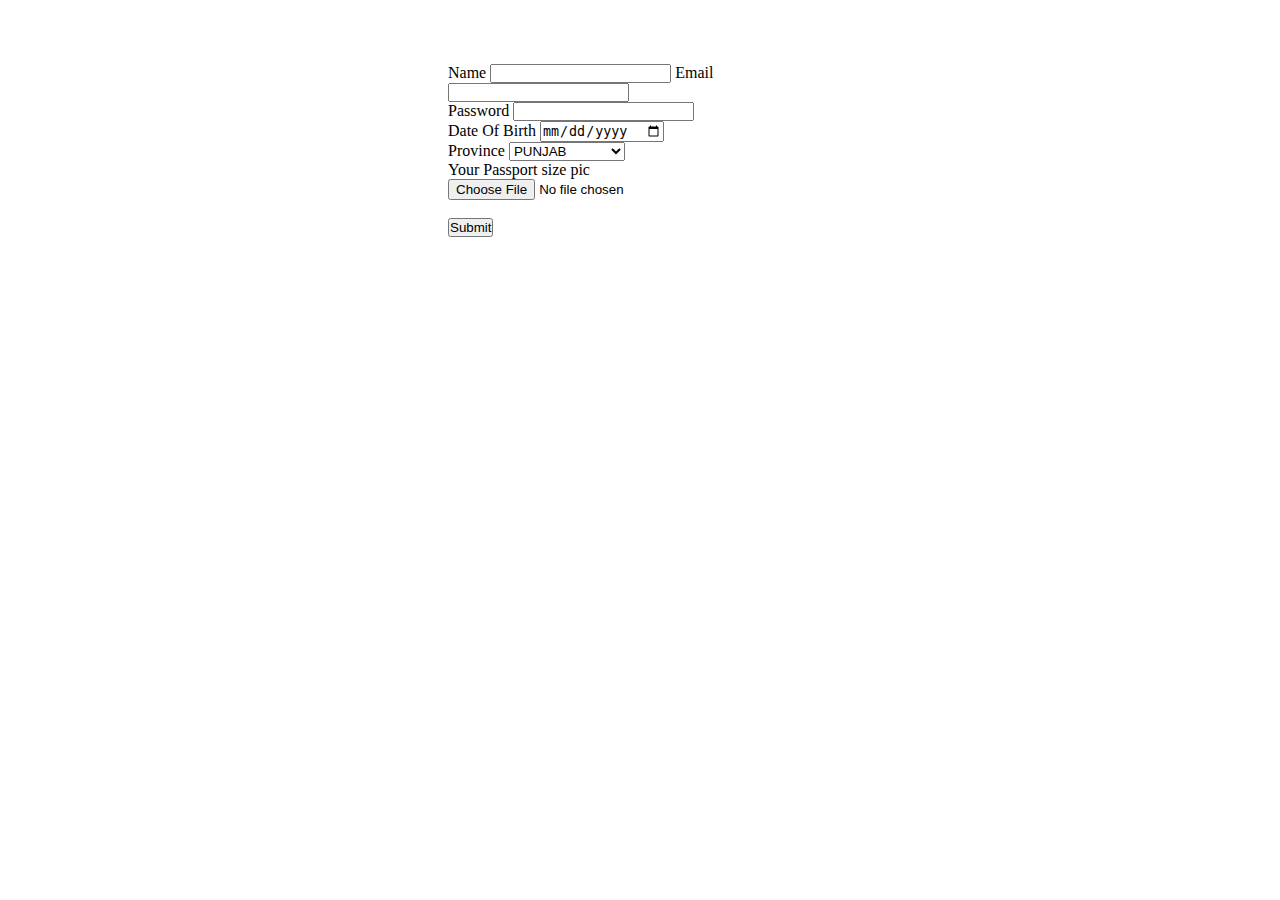
<file: index.html>
<!DOCTYPE html>
<html lang="en">
<head>
    <meta charset="UTF-8">
    <meta name="viewport" content="width=device-width, initial-scale=1.0">
    <link href="https://cdn.jsdelivr.net/npm/bootstrap@5.0.2/dist/css/bootstrap.min.css" rel="stylesheet" integrity="sha384-EVSTQN3/azprG1Anm3QDgpJLIm9Nao0Yz1ztcQTwFspd3yD65VohhpuuCOmLASjC" crossorigin="anonymous">
<script src="https://cdn.jsdelivr.net/npm/bootstrap@5.0.2/dist/js/bootstrap.bundle.min.js" integrity="sha384-MrcW6ZMFYlzcLA8Nl+NtUVF0sA7MsXsP1UyJoMp4YLEuNSfAP+JcXn/tWtIaxVXM" crossorigin="anonymous"></script>
<link rel="stylesheet" href="index.css">
    <title>Document</title>
</head>
<body>
    <form action="
    " method="post" enctype="multipart/form-data"><label for="">Name</label>
<input type="text" name="name" id="" class="form-control">


<label for="">Email</label>
<input type="email" name="email" id="" class="form-control"><br>

<label for="">Password</label>
<input type="password" name="password" id="" class="form-control"><br>

<label for="">Date Of Birth</label>
<input type="date" name="date" id="" class="form-control"><br>
<label for="">Province</label>
<select name="Province" id="" class="form-control">
    <option value="PUNJAB">PUNJAB</option>
    <option value="SINDH">SINDH</option>
    <option value="KPK">KPK</option>
    <option value="BALOCHISTAN">BALOCHISTAN</option>
    <option value="GILGIT">GILGIT</option>
    <option value="KASHMIR">KASHMIR</option>
    <option value="FATA">FATA</option>
</select>
<br>
<label for=""> Your Passport size pic</label><br>
<input type="file" name="img" id="" accept=".png,.jpg,.jpeg"><br><br>
<button name="submit" class="btn btn-success">Submit</button></form>



</body>
</html>
</file>
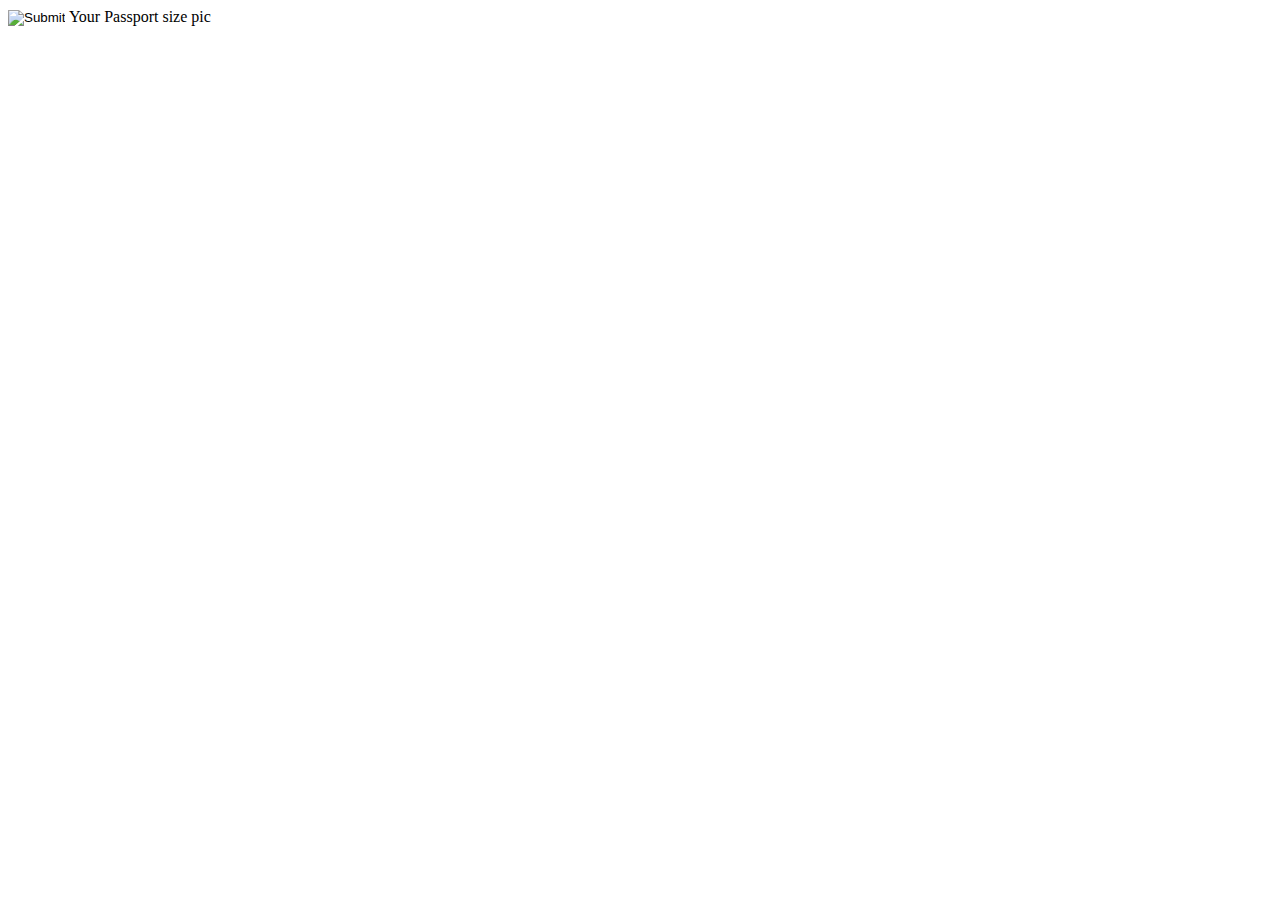
<file: hm.html>
<!DOCTYPE html>
<html lang="en">
<head>
    <meta charset="UTF-8">
    <meta name="viewport" content="width=device-width, initial-scale=1.0">
    <title>Document</title>
</head>
<body>
    <input type="image" name="img" id="" > Your Passport size pic<br>
</body>
</html>
</file>
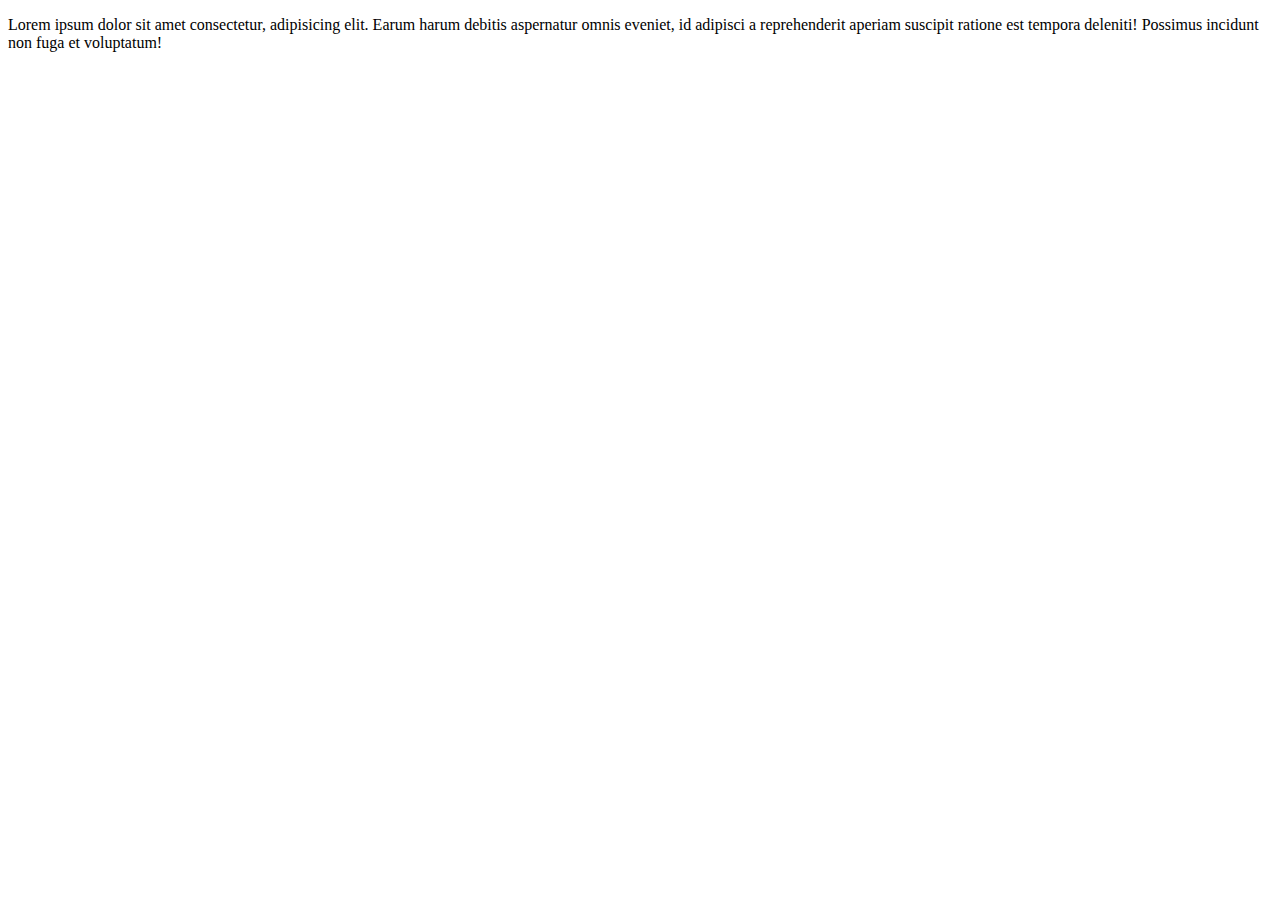
<file: realestate-demo/git.html>
<!DOCTYPE html>
<html lang="en">
<head>
    <meta charset="UTF-8">
    <meta name="viewport" content="width=device-width, initial-scale=1.0">
    <title>Document</title>
</head>
<body>
    <p>Lorem ipsum dolor sit amet consectetur, adipisicing elit. Earum harum debitis aspernatur omnis eveniet, id adipisci a reprehenderit aperiam suscipit ratione est tempora deleniti! Possimus incidunt non fuga et voluptatum!</p>
</body>
</html>
</file>
<file: index.css>
*{
    padding: 0;
    margin: 0;
}
form{
    width: 400px;
    margin: 5% 35%;
    
}
</file>
